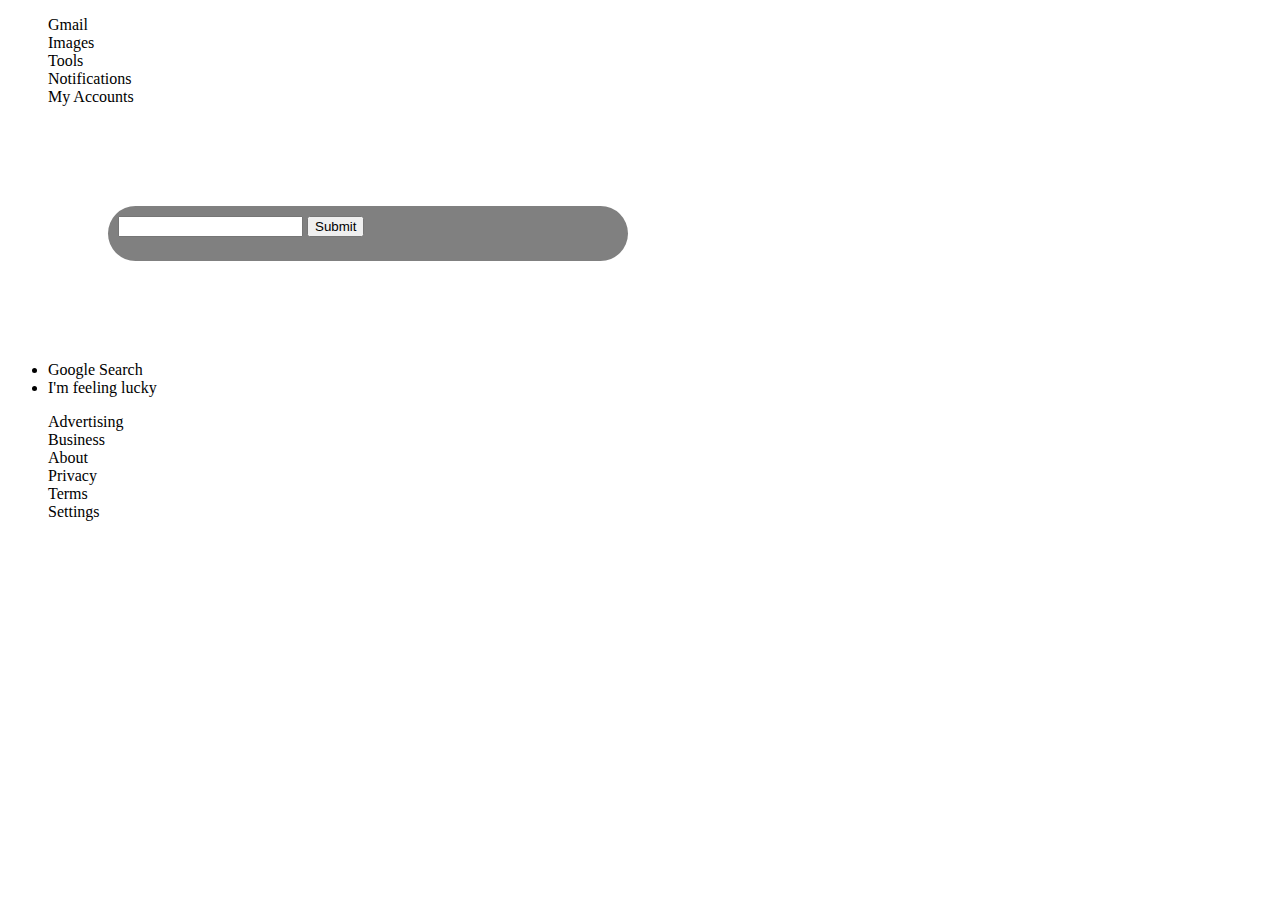
<file: google.html>
<!DOCTYPE html>
<html>
<head>
	<meta charset="utf-8">
	<meta http-equiv="X-UA-Compatible" content="IE=edge">
	<title></title>
	<link rel="stylesheet" type="text/css" href="google.css">
	<link href ="https://images/branding/product/ico/googleg_lodp.ico">
</head>
<body>
<nav>
	<ul style="list-style-type:none">
		<li>Gmail</li>
		<li>Images</li>
		<li>Tools</li>
		<li>Notifications</li>
		<li>My Accounts</li>
	</ul>
</nav>
<form id="searchbox" action="">
	<input id="search" type="text">
	<input id="submit" type="submit">
</form>
<div class="searchbuttons">
	<ul>
		<li>Google Search</li>
		<li>I'm feeling lucky</li>
	</ul>
</div>
	
<footer>
	<ul style="list-style-type:none">
		<li>Advertising</li>
		<li>Business</li>
		<li>About</li>
		<li>Privacy</li>
		<li>Terms</li>
		<li>Settings</li>
	</ul>
</footer>

</body>
</html>
</file>
<file: google.css>
body {

	background-color: white;
}

#searchbox {
	background-color: grey;
	border-radius: 35px;
	border-width: 1px;
	width: 500px;
	height: 35px;
	padding: 10px;
	margin: 100px ;
}

.footerleft {
    align: left;
    height: 100px;
    background: #eee;
}

.footerright {
	align:right;
	height: 100px;
    background: #eee;
}
</file>
